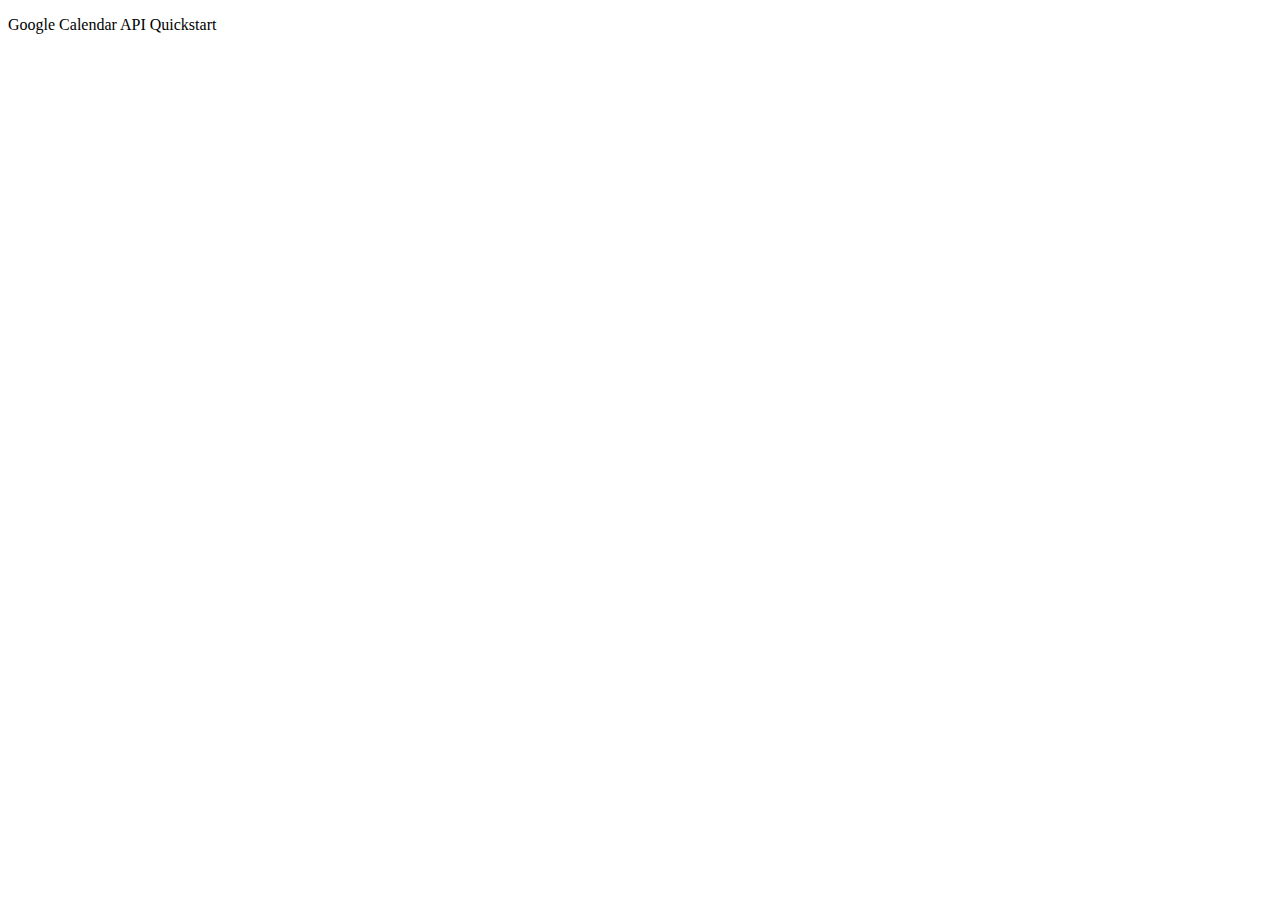
<file: quickstart.html>
<!DOCTYPE html>
<html>
  <head>
    <title>Google Calendar API Quickstart</title>
    <meta charset='utf-8' />
  </head>
  <body>
    <p>Google Calendar API Quickstart</p>

    <!--Add buttons to initiate auth sequence and sign out-->
    <button id="authorize-button" style="display: none;">Authorize</button>
    <button id="signout-button" style="display: none;">Sign Out</button>

    <pre id="content"></pre>

    <script type="text/javascript">
      // Client ID and API key from the Developer Console
      var CLIENT_ID = '590049083328-b9s9dqtcqadafrfju6mb74mqhuv91njr.apps.googleusercontent.com';

      // Array of API discovery doc URLs for APIs used by the quickstart
      var DISCOVERY_DOCS = ["https://www.googleapis.com/discovery/v1/apis/calendar/v3/rest"];

      // Authorization scopes required by the API; multiple scopes can be
      // included, separated by spaces.
      var SCOPES = "https://www.googleapis.com/auth/calendar.readonly";

      var authorizeButton = document.getElementById('authorize-button');
      var signoutButton = document.getElementById('signout-button');

      /**
       *  On load, called to load the auth2 library and API client library.
       */
      function handleClientLoad() {
        gapi.load('client:auth2', initClient);
      }

      /**
       *  Initializes the API client library and sets up sign-in state
       *  listeners.
       */
      function initClient() {
        gapi.client.init({
          discoveryDocs: DISCOVERY_DOCS,
          clientId: CLIENT_ID,
          scope: SCOPES
        }).then(function () {
          // Listen for sign-in state changes.
          gapi.auth2.getAuthInstance().isSignedIn.listen(updateSigninStatus);

          // Handle the initial sign-in state.
          updateSigninStatus(gapi.auth2.getAuthInstance().isSignedIn.get());
          authorizeButton.onclick = handleAuthClick;
          signoutButton.onclick = handleSignoutClick;
        });
      }

      /**
       *  Called when the signed in status changes, to update the UI
       *  appropriately. After a sign-in, the API is called.
       */
      function updateSigninStatus(isSignedIn) {
        if (isSignedIn) {
          authorizeButton.style.display = 'none';
          signoutButton.style.display = 'block';
          listUpcomingEvents();
        } else {
          authorizeButton.style.display = 'block';
          signoutButton.style.display = 'none';
        }
      }

      /**
       *  Sign in the user upon button click.
       */
      function handleAuthClick(event) {
        gapi.auth2.getAuthInstance().signIn();
      }

      /**
       *  Sign out the user upon button click.
       */
      function handleSignoutClick(event) {
        gapi.auth2.getAuthInstance().signOut();
      }

      /**
       * Append a pre element to the body containing the given message
       * as its text node. Used to display the results of the API call.
       *
       * @param {string} message Text to be placed in pre element.
       */
      function appendPre(message) {
        var pre = document.getElementById('content');
        var textContent = document.createTextNode(message + '\n');
        pre.appendChild(textContent);
      }

      /**
       * Print the summary and start datetime/date of the next ten events in
       * the authorized user's calendar. If no events are found an
       * appropriate message is printed.
       */
      function listUpcomingEvents() {
        gapi.client.calendar.events.list({
          'calendarId': 'primary',
          'timeMin': (new Date()).toISOString(),
          'showDeleted': false,
          'singleEvents': true,
          'maxResults': 10,
          'orderBy': 'startTime'
        }).then(function(response) {
          var events = response.result.items;
          appendPre('Upcoming events:');

          if (events.length > 0) {
            for (i = 0; i < events.length; i++) {
              var event = events[i];
              var when = event.start.dateTime;
              if (!when) {
                when = event.start.date;
              }
              appendPre(event.summary + ' (' + when + ')')
            }
          } else {
            appendPre('No upcoming events found.');
          }
        });
      }

    </script>

    <script async defer src="https://apis.google.com/js/api.js"
      onload="this.onload=function(){};handleClientLoad()"
      onreadystatechange="if (this.readyState === 'complete') this.onload()">
    </script>
  </body>
</html>
</file>
